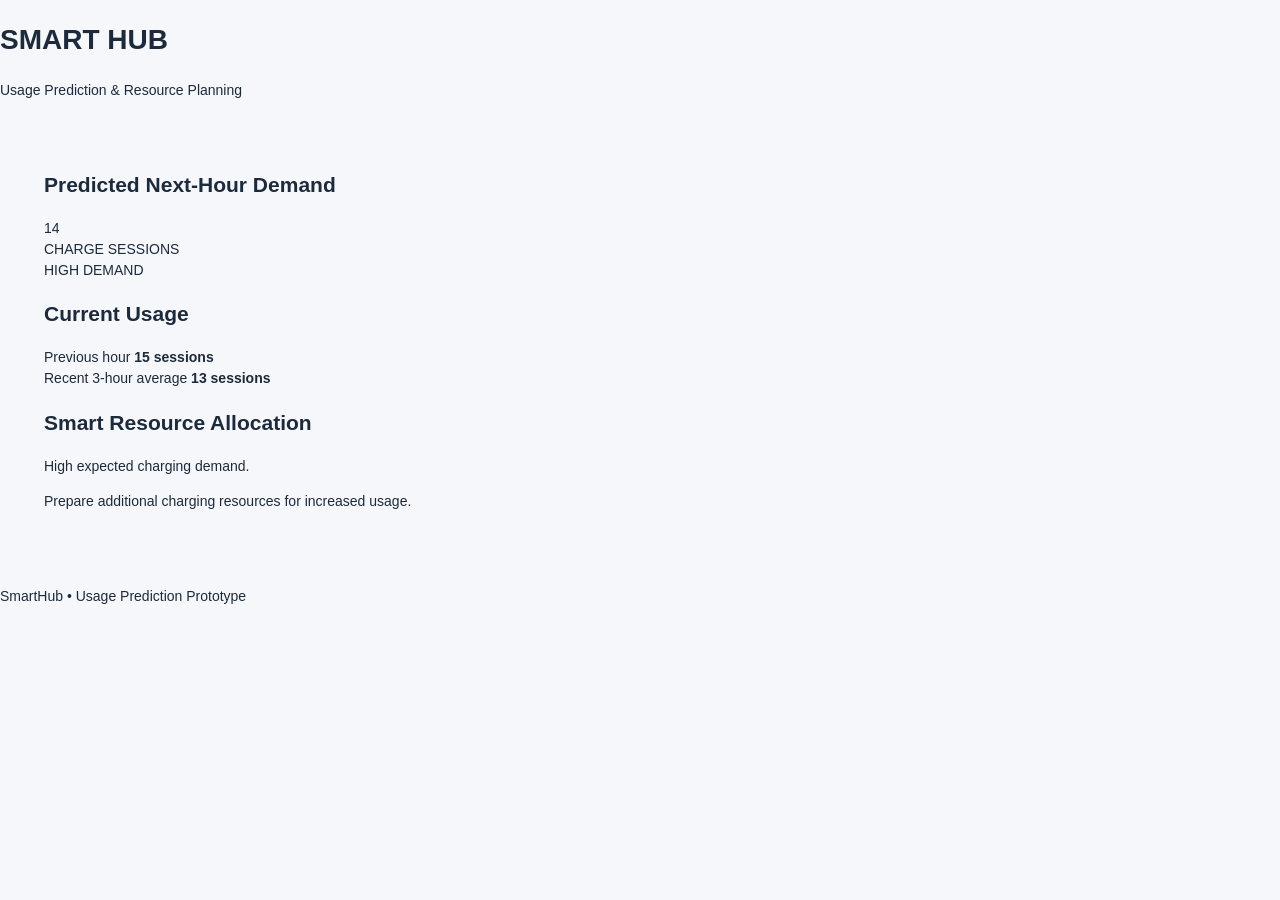
<file: app/dashboard/templates/dashboard.html>
<!DOCTYPE html>
<html lang="en">
<head>
    <meta charset="UTF-8">
    <meta name="viewport" content="width=device-width, initial-scale=1.0">

    <title>SmartHub - Usage Prediction</title>

<link rel="stylesheet" href="../static/style.css"></head>

<body>

    <div class="container">

        <header>
            <h1>SMART HUB</h1>
            <p>Usage Prediction & Resource Planning</p>
        </header>

        <main>

            <section class="prediction-card">

                <h2>Predicted Next-Hour Demand</h2>

                <div class="prediction-value">
                    14
                </div>

                <div class="prediction-label">
                    CHARGE SESSIONS
                </div>

                <div class="demand-high">
                    HIGH DEMAND
                </div>

            </section>


            <section class="usage-card">

                <h2>Current Usage</h2>

                <div class="usage-row">
                    <span>Previous hour</span>
                    <strong>15 sessions</strong>
                </div>

                <div class="usage-row">
                    <span>Recent 3-hour average</span>
                    <strong>13 sessions</strong>
                </div>

            </section>


            <section class="recommendation-card">

                <h2>Smart Resource Allocation</h2>

                <p>
                    High expected charging demand.
                </p>

                <p>
                    Prepare additional charging resources
                    for increased usage.
                </p>

            </section>

        </main>

        <footer>
            SmartHub • Usage Prediction Prototype
        </footer>

    </div>

</body>
</html>
</file>
<file: app/dashboard/static/style.css>
:root{color-scheme:light;--navy:#152842;--navy-2:#213c5e;--ink:#1d2a3b;--muted:#718096;--line:#e6ebf1;--canvas:#f5f7fa;--white:#fff;--blue:#3478e5;--blue-soft:#edf4ff;--green:#16865d;--green-soft:#e8f7ef;--red:#b83f4c;--red-soft:#fff0f1;--shadow:0 5px 20px rgba(24,44,71,.045)}
*{box-sizing:border-box}body{margin:0;background:var(--canvas);color:var(--ink);font-family:'DM Sans',Arial,sans-serif;font-size:14px;line-height:1.5}button,input,select{font:inherit}button{cursor:pointer}button:disabled{opacity:.58;cursor:wait}.skip-link{position:absolute;left:-999px;top:8px;background:#fff;padding:10px;z-index:9}.skip-link:focus{left:8px}.topbar{height:72px;background:#fff;border-bottom:1px solid var(--line);display:flex;align-items:center;justify-content:space-between;padding:0 34px;position:sticky;top:0;z-index:5}.brand{display:flex;align-items:center;gap:11px;color:var(--navy);text-decoration:none;font:800 18px Manrope,sans-serif;letter-spacing:-.4px}.brand small{display:block;color:#8a97a8;font:500 10px 'DM Sans',sans-serif;letter-spacing:.15px;margin-top:1px}.brand-mark{width:35px;height:35px;border-radius:11px;display:grid;place-items:center;background:var(--navy);color:white;font:800 18px Manrope}.topbar-right{display:flex;align-items:center;gap:15px}.status-pill{display:inline-flex;align-items:center;gap:8px;border-radius:20px;padding:7px 12px;font-size:12px;color:#637184;background:#f2f4f7}.status-pill span{width:7px;height:7px;border-radius:50%;background:#a2adbb}.status-pill.online{color:#13784f;background:var(--green-soft)}.status-pill.online span{background:#21a66f}.status-pill.offline{color:var(--red);background:var(--red-soft)}.status-pill.offline span{background:#d74c59}.icon-button{width:36px;height:36px;border:1px solid var(--line);border-radius:10px;background:#fff;color:#53647a;font-size:22px}.app-shell{display:grid;grid-template-columns:236px minmax(0,1fr);min-height:calc(100vh - 72px)}.sidebar{background:#fff;border-right:1px solid var(--line);padding:29px 16px 18px;display:flex;flex-direction:column;min-height:calc(100vh - 72px);position:sticky;top:72px;height:calc(100vh - 72px)}.nav-label,.eyebrow{font-size:10px;font-weight:700;letter-spacing:1.25px;color:#98a4b3}.nav-label{padding:0 13px;margin:0 0 12px}.sidebar nav{display:grid;gap:5px}.nav-link{height:43px;display:flex;align-items:center;gap:13px;padding:0 13px;text-decoration:none;color:#65748a;border-radius:8px;font-weight:600;font-size:13px;transition:background .14s,color .14s}.nav-link>span{width:19px;text-align:center;font-size:17px}.nav-link:hover{background:#f6f8fb;color:var(--navy)}.nav-link.active{background:#edf3fb;color:var(--navy);font-weight:700}.sidebar-note{margin-top:auto;display:flex;gap:11px;background:#f6f8fb;padding:13px 12px;border-radius:9px;color:#57677c}.note-icon{flex:none;width:20px;height:20px;display:grid;place-items:center;border-radius:50%;background:#e4ebf5;color:#445c7d;font-size:12px;font-weight:700}.sidebar-note p{margin:0;font-size:11px;line-height:1.55}.sidebar-note small{color:#8c99a9;font-size:10px}.sidebar footer{font-size:10px;color:#a1aab6;padding:18px 5px 0}.sidebar footer span{padding:0 4px}main{width:100%;max-width:1440px;margin:0 auto;padding:37px 44px 60px;min-width:0}.page{display:none}.page.active{display:block}.page-heading{display:flex;align-items:center;justify-content:space-between;margin-bottom:25px}.eyebrow{margin:0 0 7px;color:#8292a8}.page-heading h1{font:800 28px Manrope,sans-serif;letter-spacing:-.8px;margin:0;color:var(--navy)}.muted{color:var(--muted);margin:6px 0 0;font-size:12px}.button{border:0;border-radius:8px;padding:10px 16px;font-weight:700;font-size:12px;transition:transform .12s,background .12s}.button:active{transform:translateY(1px)}.button.primary{color:#fff;background:var(--navy)}.button.primary:hover{background:var(--navy-2)}.button.secondary{color:#41546e;background:#edf1f6;border:1px solid #e6ebf1}.button.secondary:hover{background:#e3eaf3}.button.danger{color:#fff;background:#ad3c49}.button.small{padding:7px 12px}.metric-grid{display:grid;grid-template-columns:repeat(4,minmax(0,1fr));gap:15px;margin-bottom:17px}.metric-card,.panel{background:#fff;border:1px solid #e9edf2;border-radius:11px;box-shadow:var(--shadow)}.metric-card{padding:18px 19px;min-height:127px}.metric-card p{margin:0;color:#7c899a;font-size:11px;font-weight:600}.metric-card strong{display:block;font:800 27px Manrope,sans-serif;color:var(--navy);margin:8px 0 3px}.metric-card small{color:#a0a9b5;font-size:10px}.overview-grid{display:grid;grid-template-columns:minmax(0,1.4fr) minmax(270px,1fr);gap:16px;margin-bottom:16px}.panel{padding:20px}.panel-heading{display:flex;align-items:center;justify-content:space-between;gap:12px;margin-bottom:16px}.panel h2{font:700 15px Manrope,sans-serif;color:var(--navy);margin:0}.panel-heading .muted{margin-top:4px;font-size:11px}.subtle-tag{font-size:9px;letter-spacing:.8px;color:#8a97a8;border:1px solid var(--line);border-radius:4px;padding:4px 6px;font-weight:700}.service-counts{display:grid;gap:17px;padding-top:6px}.service-row{display:grid;grid-template-columns:90px 1fr 34px;gap:12px;align-items:center;color:#58677b;font-size:12px}.service-row strong{text-align:right;color:var(--navy);font-size:12px}.bar-track{height:6px;border-radius:5px;background:#edf1f5;overflow:hidden}.bar-track i{display:block;height:100%;background:#6693d2;border-radius:5px}.status-content{min-height:60px}.health-line{margin:0;color:#18794e;font-weight:700;font-size:12px}.health-detail{margin:4px 0 0;color:#9aa5b2;font-size:10px}.prediction-box{background:#f5f8fc;border:1px solid #edf1f5;border-radius:8px;padding:12px;margin-top:14px}.prediction-box>div{display:flex;gap:10px;align-items:flex-start}.prediction-icon{width:27px;height:27px;border-radius:8px;background:#e7eef9;color:#4f77ae;display:grid;place-items:center}.prediction-box strong{display:block;font-size:11px;color:#34465d}.prediction-box small{display:block;color:#8290a0;font-size:10px;margin-top:3px;line-height:1.4}.event-list{display:grid}.event-row{display:grid;grid-template-columns:30px 1fr auto;gap:10px;align-items:center;padding:11px 0;border-top:1px solid #f0f2f5}.event-dot{width:25px;height:25px;background:#edf3fb;color:#48688f;display:grid;place-items:center;border-radius:8px;font-weight:700;font-size:10px}.event-row strong{font-size:11px;color:#394a60}.event-row p{margin:2px 0 0;color:#8b97a5;font-size:10px}.event-row time{font-size:9px;color:#9ca6b2}.empty-state{font-size:11px;color:#99a3af;margin:8px 0}.error-text{color:var(--red)!important}.service-icon{display:grid;place-items:center;border-radius:13px;width:48px;height:48px;font-size:25px;font-weight:700}.charge-icon{background:#fff3df;color:#bd7c18}.store-icon{background:#eaf1fc;color:#4673b5}.borrow-icon{background:#e6f6ee;color:#27815b}.service-layout{display:grid;grid-template-columns:minmax(290px,.92fr) minmax(300px,1.08fr);gap:17px}.form-panel h2,.session-panel h2{margin-bottom:5px}.form-panel>p{margin:0 0 21px}.form-panel form{display:grid;gap:8px}.form-panel label{font-size:11px;font-weight:700;color:#526176;margin-top:6px}.form-panel input,.form-panel select{width:100%;height:42px;border:1px solid #dfe5ed;border-radius:7px;background:#fff;padding:0 12px;color:#2b3d53;outline:none}.form-panel input:focus,.form-panel select:focus{border-color:#6494d7;box-shadow:0 0 0 3px #eaf2ff}.form-panel input::placeholder{color:#acb5c0}.input-prefix{position:relative}.input-prefix>span{position:absolute;left:12px;top:11px;color:#7a8796}.input-prefix input{padding-left:30px}.help-text{font-size:10px;color:#929eab;margin:0 0 8px}.form-panel form .button{margin-top:7px;justify-self:start;min-width:135px}.session-panel{min-height:300px}.session-panel .panel-heading{margin-bottom:27px}.live-indicator{font-size:10px;color:#778698;display:flex;align-items:center;gap:6px}.live-indicator i{width:6px;height:6px;background:#31a775;border-radius:50%}.session-content{text-align:center;padding:20px 8px}.empty-illustration{font-size:31px;color:#a9b9cd;background:#f3f6fa;border-radius:50%;width:58px;height:58px;margin:0 auto 12px;display:grid;place-items:center}.empty-title{font:700 13px Manrope,sans-serif;color:#34465d;margin:4px 0}.session-content .muted{font-size:11px}.session-badge{display:inline-flex;padding:5px 10px;border-radius:20px;background:#eef1f5;color:#6d7b8f;font-weight:700;font-size:10px;text-transform:capitalize;margin-bottom:11px}.session-badge.active{background:var(--green-soft);color:var(--green)}.session-content>.button{display:block;margin:20px auto 0}.button-row{display:flex;justify-content:center;gap:9px;margin-top:19px}.notice{display:flex;gap:10px;background:#f5f8fc;padding:11px;border-radius:7px;margin-top:18px;color:#66778d}.notice>span{color:#6181aa}.notice p{font-size:10px;margin:0;line-height:1.5}.inventory-panel{margin-bottom:17px}.items-list{display:grid}.item-row{display:grid;grid-template-columns:34px 1fr auto;gap:11px;align-items:center;padding:10px;border-top:1px solid #f0f2f5;cursor:pointer;border-radius:6px}.item-row:hover{background:#f8fafc}.item-icon{width:29px;height:29px;border-radius:8px;background:#eff5fc;color:#557aaa;display:grid;place-items:center;font-size:17px}.item-row strong{display:block;color:#374a61;font-size:11px;text-transform:capitalize}.item-row small{display:block;color:#99a4b1;font-size:9px;margin-top:2px}.availability{background:#e9f6ef;color:#218157;border-radius:10px;padding:4px 8px;font-size:9px}.borrow-actions .panel{min-height:210px}.borrow-actions .form-panel form{margin-top:14px}.alert{padding:11px 13px;border-radius:7px;font-size:11px;margin:0 0 14px}.alert.error{background:var(--red-soft);color:var(--red);border:1px solid #f5d6d9}.hidden{display:none!important}.toast{position:fixed;bottom:22px;right:24px;z-index:10;max-width:min(420px,calc(100% - 32px));padding:13px 17px;border-radius:9px;background:#18344f;color:#fff;font-size:12px;box-shadow:0 8px 28px #14273e2b}.toast.error{background:#a83947}.toast.success{background:#176c50}:focus-visible{outline:3px solid #78a5eb;outline-offset:2px}
@media(max-width:980px){main{padding:30px 25px}.app-shell{grid-template-columns:205px minmax(0,1fr)}.metric-grid{grid-template-columns:repeat(2,minmax(0,1fr))}.overview-grid{grid-template-columns:1fr}.service-layout{grid-template-columns:1fr}}
@media(max-width:640px){.topbar{height:62px;padding:0 16px}.brand{font-size:16px}.app-shell{display:block;min-height:calc(100vh - 62px)}.sidebar{position:sticky;top:62px;z-index:4;height:auto;min-height:0;padding:7px 10px;border-right:0;border-bottom:1px solid var(--line);overflow-x:auto}.nav-label,.sidebar-note,.sidebar footer{display:none}.sidebar nav{display:flex;gap:3px;min-width:max-content}.nav-link{height:40px;padding:0 12px;font-size:11px;gap:7px}.nav-link>span{font-size:15px;width:auto}.topbar-right{gap:8px}.status-pill{padding:6px 8px;font-size:10px}.icon-button{width:33px;height:33px}main{padding:25px 16px 45px}.page-heading{margin-bottom:19px}.page-heading h1{font-size:24px}.page-heading>.button{font-size:10px;padding:8px}.metric-grid{gap:10px}.metric-card{padding:14px;min-height:112px}.metric-card strong{font-size:23px}.panel{padding:16px}.service-icon{width:41px;height:41px}.event-row{grid-template-columns:27px 1fr}.event-row time{grid-column:2}.button-row{flex-wrap:wrap}.borrow-actions{gap:12px}}
@media(min-width:1500px){main{padding-left:56px;padding-right:56px}}
</file>
